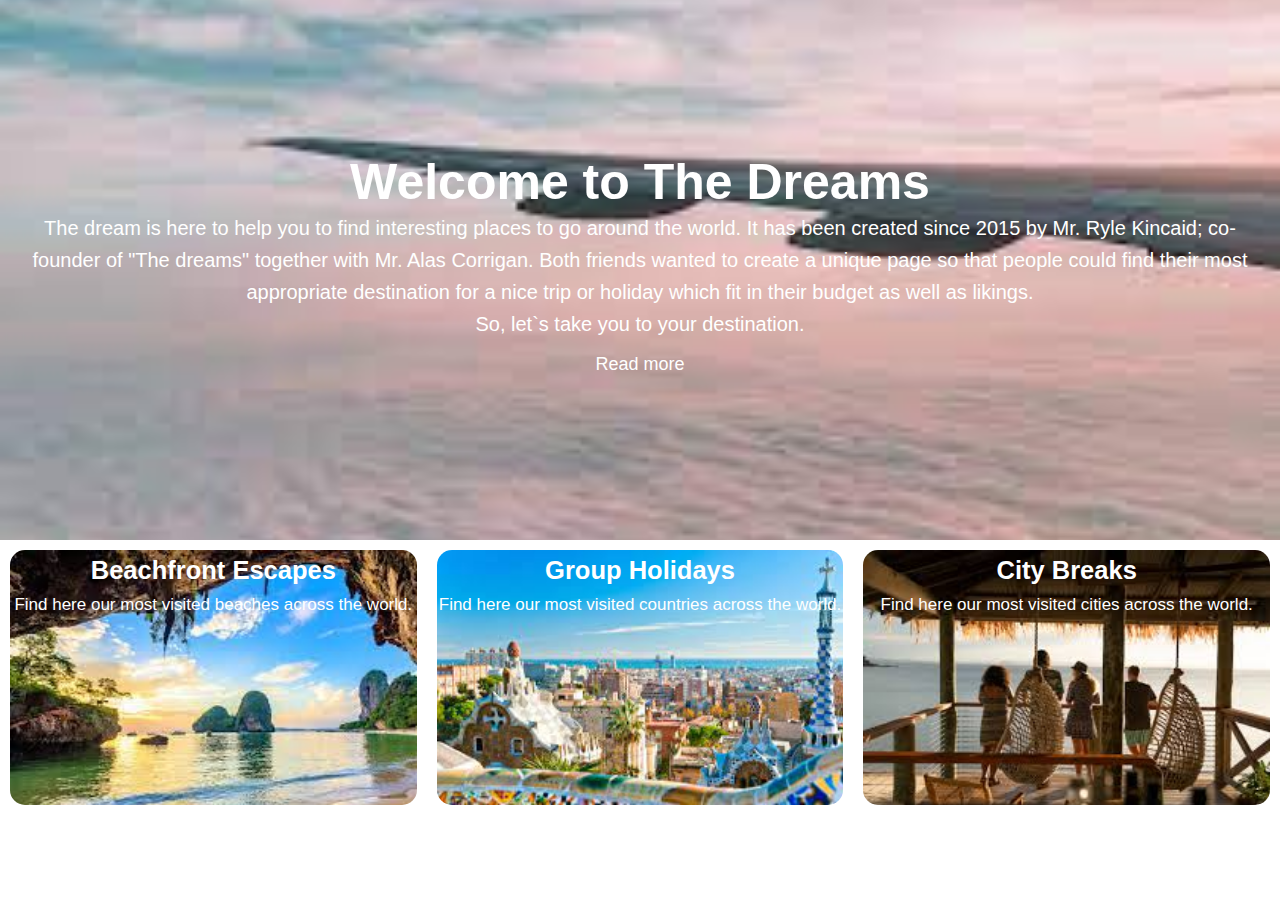
<file: Week1/Day2/week01-day2-create-a-landing-page/index.html>
<!DOCTYPE html>
<html lang="en">
<head>
    <meta charset="UTF-8">
    <meta http-equiv="X-UA-Compatible" content="IE=edge">
    <meta name="viewport" content="width=device-width, initial-scale=1.0">
    <link rel="stylesheet" href="css/style.css">
    <title>The Dreams</title>

</head>
<body>
    <header id="showcase">
        <h1>Welcome to The Dreams</h1>
        <p>The dream is here to help you to find interesting places to go around the world. It has been created since 2015 by Mr. Ryle Kincaid; co-founder of "The dreams"
            together with Mr. Alas Corrigan. Both friends wanted to create a unique page so that people could find their most appropriate destination for a 
            nice trip or holiday which fit in their budget as well as likings. <br> So, let`s take you to your destination.
            
        </p>
        <a href="#" class="button">Read more</a>

        
    </header>
    <div class="flexbox-container">
        <div class="flexbox-item flexbox-item-1">
            <h2>Beachfront Escapes</h2>
            <p>Find here our most visited beaches across the world.</p>

        </div>

        <div class="flexbox-item flexbox-item-2">
            <h2>Group Holidays</h2>
            <p>Find here our most visited countries across the world.</p>
        </div>

        <div class="flexbox-item flexbox-item-3">
           <p> <h2>City Breaks</h2></p>
           <p>Find here our most visited cities across the world.</p>
        </div>
    </div>
  
</body>
</html>
</file>
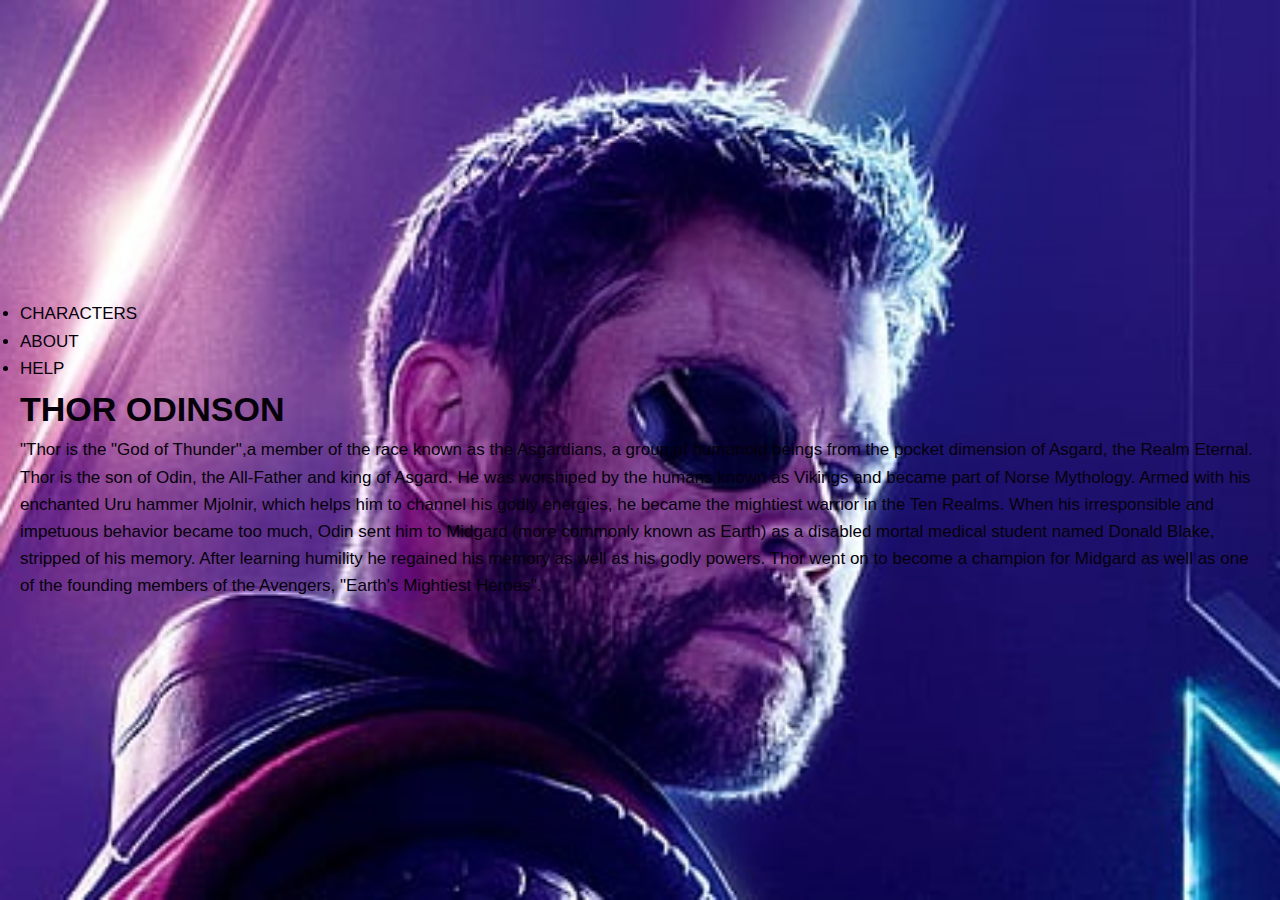
<file: Week1/Day2/week01-day2-daily-challenge-avengers/index.html>
<!DOCTYPE html>
<html lang="en">
<head>
    <meta charset="UTF-8">
    <meta http-equiv="X-UA-Compatible" content="IE=edge">
    <meta name="viewport" content="width=device-width, initial-scale=1.0">
   
    <title>AVENGERS</title>
    <link rel="stylesheet" href="css/style.css">

</head>
<body>
    <header id="showcase">

        <div class="navigation">
            <nav class="navbar">
                <ul>
                    <li>CHARACTERS</li>
                    <li>ABOUT</li>
                    <li>HELP</li>  
                </ul>
            </nav>
            
        </div>

        <b> <h1>THOR ODINSON</h1> </b>
        <div class="flexbox-container">
            

            <p>"Thor is the "God of Thunder",a member of the race known as the Asgardians, 
                a group of humanoid beings from the pocket dimension of Asgard, the Realm Eternal.
                Thor is the son of Odin, the All-Father and king of Asgard. He was worshiped by the humans known as 
                Vikings and became part of Norse Mythology. Armed with his enchanted Uru hammer Mjolnir,
                which helps him to channel his godly energies, he became the mightiest warrior in the Ten Realms. 
                When his irresponsible and impetuous behavior became too much, Odin sent him to Midgard
                (more commonly known as Earth) as a disabled mortal medical student named Donald Blake,
                stripped of his memory. After learning humility he regained his memory as well as his godly powers.
                Thor went on to become a champion for Midgard as well as one of the founding members of the Avengers, 
                "Earth's Mightiest Heroes".
                
            </p>


        </div>

        
    </header>


</body>
</html>
</file>
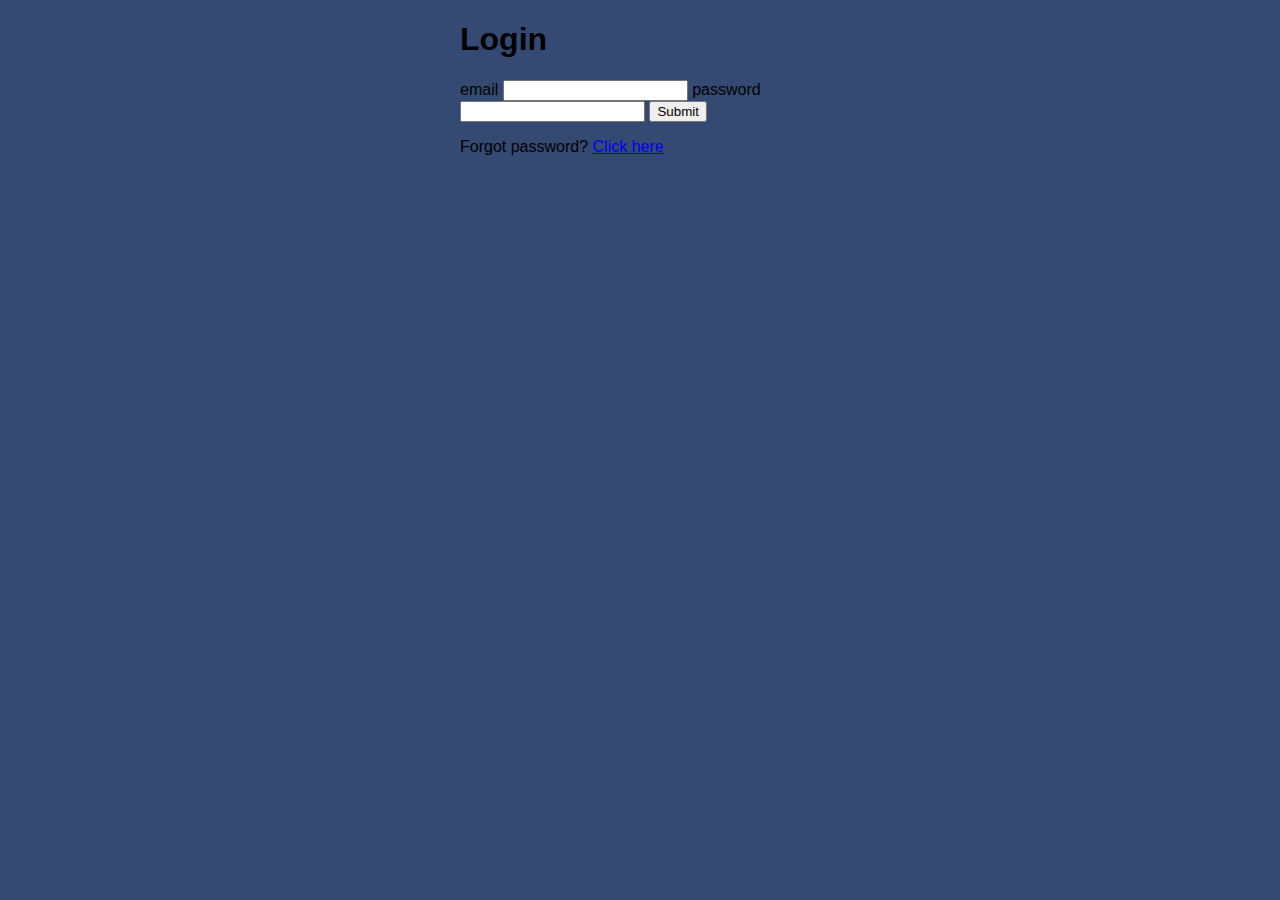
<file: Week1/Day4/week-01-day5-create-a-login-page/index.html>
<!DOCTYPE html>
<html lang="en">
<head>
    <meta charset="UTF-8">
    <meta http-equiv="X-UA-Compatible" content="IE=edge">
    <meta name="viewport" content="width=device-width, initial-scale=1.0">
    <title>LOGIN PAGE</title>
    <link rel="stylesheet" href="css/style.css">
</head>
<body>
    <div class="login-box">
        <h1>Login</h1>
        
        <form>
            <label>email</label>
            <input type="email" placeholder="">
            <label>password</label>
            <input type="password" placeholder="">
            <input type="button" value="Submit">
        </form>
        <p>Forgot password? <a href="#">Click here</a> </p>
    </div>
</body>
</html>
</file>
<file: Week1/Day2/week01-day2-create-a-landing-page/css/style.css>
*{
    box-sizing:border-box;
    margin:0;
    padding:0;
}

body{
    margin:0;
    font-family: Arial, Helvetica, sans-serif;
    font-size: 17px;
    color:rgb(6, 0, 11);
    line-height: 1.6;
}

#showcase{
    background-image: url('../images/plane.jpg');
    background-size: cover;
    background-position: center;
    height: 60vh;
    display:flex;
    flex-direction:column;
    justify-content: center;
    align-items: center;
    text-align: center;
    padding: 0 20px;
}

#showcase h1{
    font-size: 50px;
    line-height: 1.2;
    color:white;
}

#showcase p{
font-size: 20px;
color:white
}

#showcase .button{
    
    font-size: 18px;
    text-decoration:none;
    color:white;
    border:926239;
    padding: 10px 20px;
    border-radius: 10px;
    margin: top 20px;

}

#showcase .button:hover{
    background:#060300;
    color:#fff;
}

.flexbox-container{
    display:flex;
    justify-content: center;
    flex-wrap: nowrap;
}

.flexbox-item{
   
   width:270px;
   height:150px;
   margin: 10px;
   margin-bottom: 15px;
   background-size: cover;
   text-align: center;
   border-radius: 15px 15px 15px 15px;
    
}

.flexbox-item-1{
   
    background-image: url(../images/Beach-escapes.jpg);
    height:255px;
    margin-bottom: 15px;
    background-size: cover;
    flex-grow:1;
    flex-basis: 0;
    color:white;
}

.flexbox-item-2{
    background-image: url(../images/city-breaks.jpg);
    height:255px;
    margin-bottom: 15px;
    background-size: cover;
    flex-grow:1;
    flex-basis: 0;
   color:white;
}

.flexbox-item-3{
    background-image: url(../images/Group-holidays.jpg);
    height:255px;
    margin-bottom: 15px;
    background-size: cover;
    flex-grow:1;
    flex-basis: 0;
   color:white;
}

.flexbox-item:hover {
    background-color: rgb(62,62,62);
    color:white;
    cursor:pointer;
    transform:scale(1.03);
    transition:all is ease;
   
}
</file>
<file: Week1/Day2/week01-day2-daily-challenge-avengers/css/style.css>
*{
    box-sizing:border-box;
    margin:0;
    padding:0;
}

body{
    margin:0;
    font-family: Arial, Helvetica, sans-serif;
    font-size: 17px;
    color:rgb(6, 0, 11);
    line-height: 1.6;
}

#showcase{
    background-image: url('../images/chosen-avenger.jpg');
    background-size: cover;
    background-position: center;
    height: 100vh;
    display:flex;
    flex-direction:column;
    justify-content:center;
    align-items: left;
    text-align: left;
    padding: 0 20px;
    

}

.flexbox-container{
    display:flex;
    justify-content: center;
    flex-wrap: nowrap;
    position:center;
    
}

.navigation{
    display:flex;
   align-items: center;
   justify-content: space-between;
}
.nav ul{
    
    display:flex;
    list-style: none;
    
}

.nav ul li {
    margin-right:20px;
    position:absolute;
}
</file>
<file: Week1/Day4/week-01-day5-create-a-login-page/css/style.css>
body{
    background-color: #344a72;
    font-family: 'Roboto' , sans-serif;
}


.login-box{
    width: 360px;
    height: 280px;
    margin: auto;
    border-radius: 3px;
    background-color: 3px;
}
</file>
